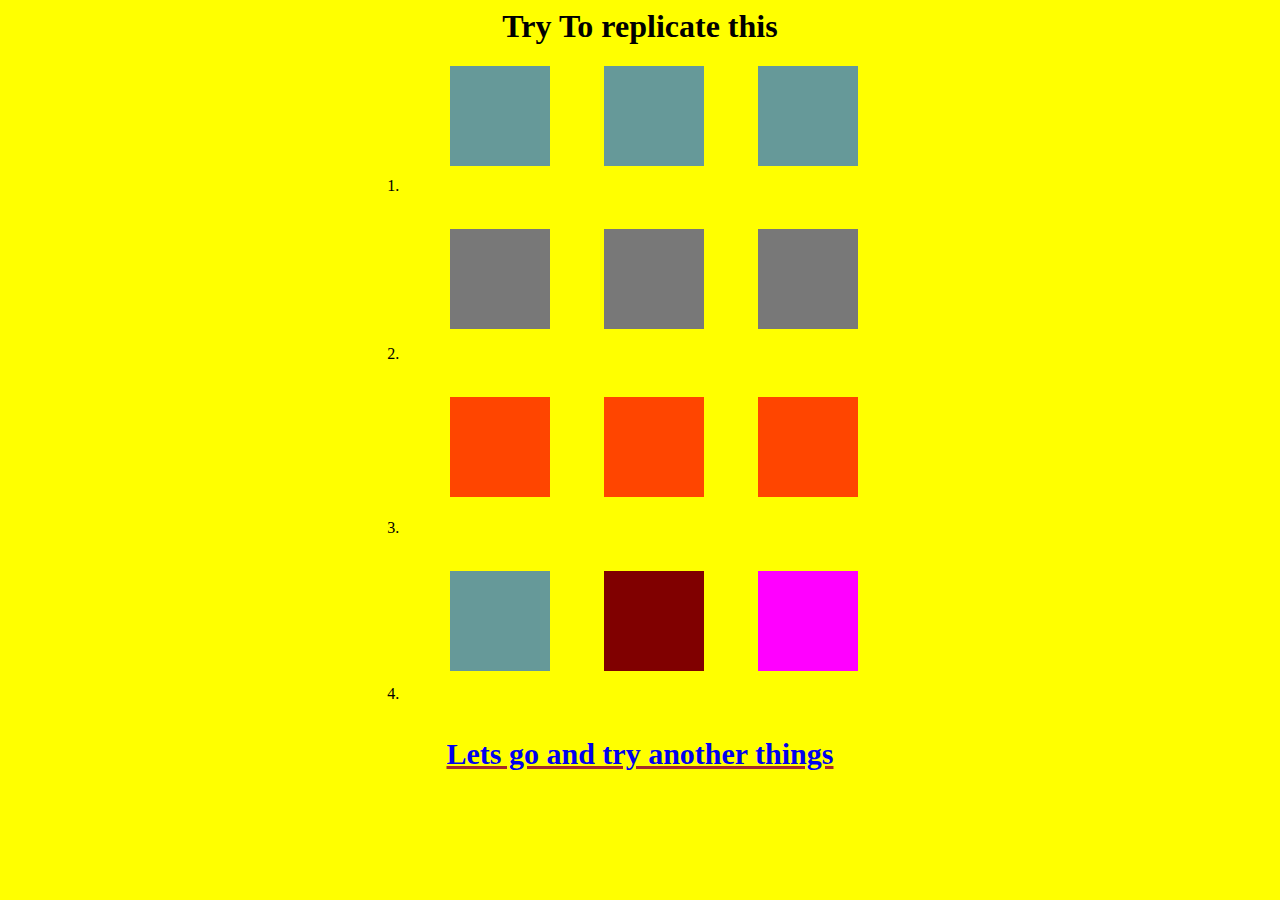
<file: index.html>
<!DOCTYPE html>
<html lang="en">
<head>
    <meta charset="UTF-8">
    <meta http-equiv="X-UA-Compatible" content="IE=edge">
    <meta name="viewport" content="width=device-width, initial-scale=1.0">
    <link rel="stylesheet" href="index.css">
    <title>CSS_5</title>
</head>
<body>
    <div class="title">
        <h1>Try To replicate this</h1>
    </div>
    <div class="row1">
        <div id="shape1"></div>
        <div id="shape2"></div>
        <div id="shape3"></div>
        <p style="margin-left: 30%;margin-top: 7px;">1.</p>
    </div>
    <br>
    <div class="row2">
        <div id="s1"></div>
        <div id="s2"></div>
        <div id="s3"></div>
        <p style="margin-left: 30%;margin-top: 12px;">2.</p>
    </div>
    <br>
    <div class="row3">
        <div id="sr1"></div>
        <div id="sr2"></div>
        <div id="sr3"></div>
        <p style="margin-left: 30%;margin-top: 18px;">3.</p>
    </div>
    <br>
    <div class="row4">
        <div id="srt1"></div>
        <div id="srt2"></div>
        <div id="srt3"></div>
        <p style="margin-left: 30%;margin-top: 10px;">4.</p>
    </div>
    <br>
    <div class="link1">
       <a href="index1.html">Lets go and try another things</a>
    </div>
</body>
</html>
</file>
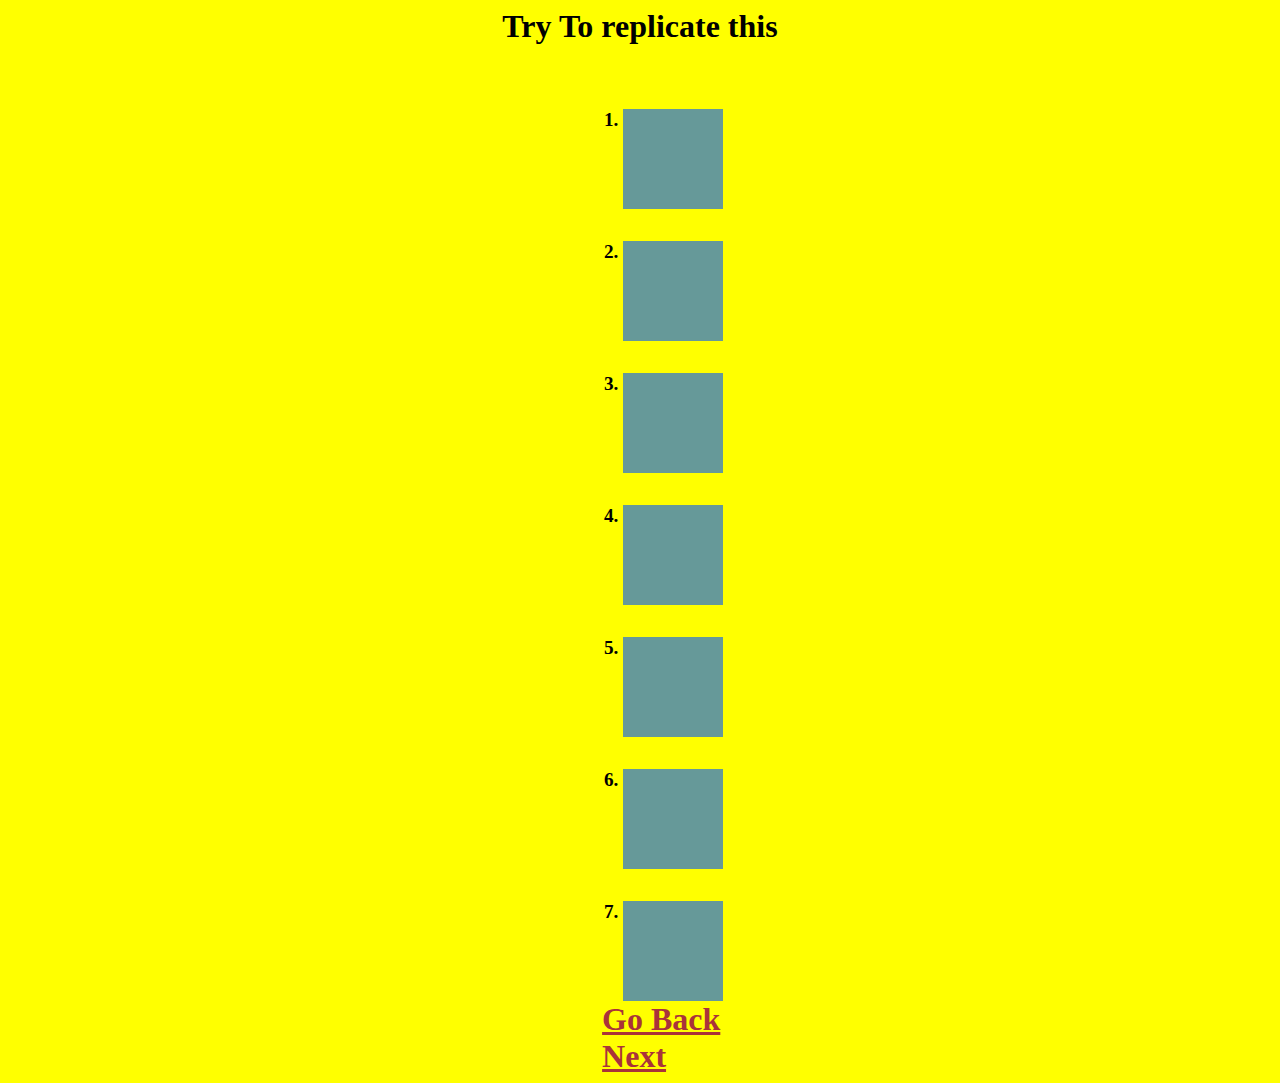
<file: index1.html>
<!DOCTYPE html>
<html lang="en">
<head>
    <meta charset="UTF-8">
    <meta http-equiv="X-UA-Compatible" content="IE=edge">
    <meta name="viewport" content="width=device-width, initial-scale=1.0">
    <title>CSS_5</title>
    <link rel="stylesheet" href="index1.css">
</head>
<body>
    <div class="title">
        <h1>Try To replicate this</h1>
    </div>
    <div class="container2">
        <div class="box">
            <div class="no">1.</div>
            <div class="transbox" id="transbox1"></div>
        </div>
        <div class="box">
            <div class="no">2.</div>
            <div class="transbox" id="transbox2"></div>
        </div>
        <div class="box">
            <div class="no">3.</div>
            <div class="transbox" id="transbox3"></div>
        </div>
        <div class="box">
            <div class="no">4.</div>
            <div class="transbox" id="transbox4"></div>
        </div>
        <div class="box">
            <div class="no">5.</div>
            <div class="transbox" id="transbox5"></div>
        </div>
        <div class="box">
            <div class="no">6.</div>
            <div class="transbox" id="transbox6"></div>
        </div>
        <div class="box">
            <div class="no">7.</div>
            <div class="transbox" id="transbox7"></div>
        </div>
    </div>
    <div class="foot">
        <a class="footer1" href="index.html">Go Back</a><br>
        <a class="footer1" href="index2.html">Next</a>
    </div>
    
</body>
</html>
</file>
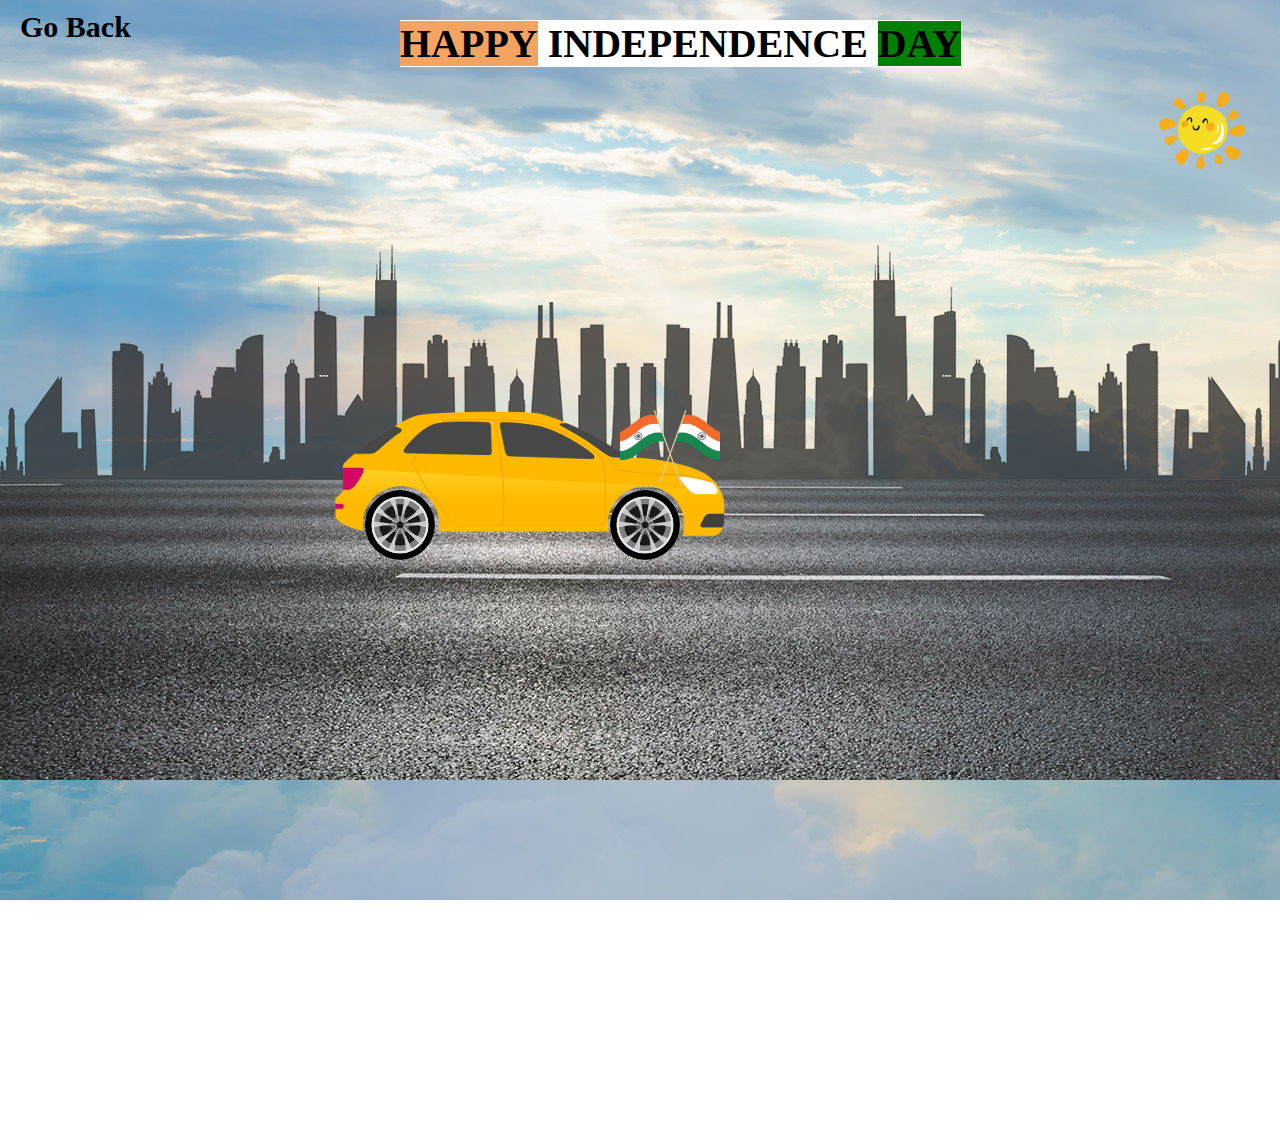
<file: index2.html>
<!DOCTYPE html>
<html lang="en">
  <head>
    <meta charset="UTF-8" />
    <meta http-equiv="X-UA-Compatible" content="IE=edge" />
    <meta name="viewport" content="width=device-width, initial-scale=1.0" />
    <link rel="stylesheet" href="index2.css" />
    <title>CSS_5</title>
  </head>
  <body>
    <div class="head">
      <p id="h1">HAPPY</p>
      <p id="h2">INDEPENDENCE</p>
      <p id="h3">DAY</p>
    </div>
    <div class="sky">
      <div class="sun"><img src="sun.png" alt="" /></div>
      <div class="city"></div>
      <div class="road">
        <img src="road.jpg" alt="" />
      </div>
      <div class="car">
        <img src="car.png" alt="" width="400px" />
        <div class="flag"><img src="flag.png" alt="" width="80px" /></div>
        <div class="wheel">
          <img src="wheel.png" alt="" class="fwheel" />
          <img src="wheel.png" alt="" class="bwheel" />
        </div>
      </div>
    </div>
    <div class="next">
      <a href="index1.html"><b>Go Back</b></a>
    </div>
  </body>
</html>
</file>
<file: index.css>
body{
    background-color: yellow;
}
h1{
    text-align: center;
    margin-top: 0;
}

#shape1 {
    width: 100px;
    height: 100px;
    margin-left: 35%;
    margin-right: 50px;
    background-color: #669999;
    position: relative;
    display: inline-block;
    animation: skew1 5s ease 1s infinite;
}
#shape2 {
    width: 100px;
    height: 100px;
    margin-right: 50px;
    display: inline-block;
    background-color: #669999;
    position: relative;
    animation: skew1 5s ease 1s infinite;
}
#shape3 {
    width: 100px;
    height: 100px;
    background-color: #669999;
    display: inline-block;
    position: relative;
    animation: skew1 5s ease 1s infinite;
}

@keyframes skew1 {
    0%   {
        transform: skewX(0deg);
    }
    25%  {
        transform: skewX(20deg);
    }
    50%  {
        transform: skewX(0deg);
    }
    80%  {
        transform: skewX(-20deg);
    }
    100% {
        transform: skewX(0deg);
    }
}
#s1 {
    width: 100px;
    height: 100px;
    margin-left: 35%;
    margin-right: 50px;
    background-color: 	#787878;
    position: relative;
    display: inline-block;
    animation: skew2 3s ease 1s infinite;
}
#s2 {
    width: 100px;
    height: 100px;
    margin-right: 50px;
    display: inline-block;
    background-color: 	#787878;
    position: relative;
    animation: skew2 3s ease 1s infinite;
}
#s3 {
    width: 100px;
    height: 100px;
    background-color: 	#787878;
    display: inline-block;
    position: relative;
    animation: skew2 3s ease 1s infinite;
}

@keyframes skew2 {
    0%   {
        transform: skewY(0deg);
    }
    25%  {
        transform: skewY(20deg);
    }
    50%  {
        transform: skewY(0deg);
    }
    80%  {
        transform: skewY(-20deg);
    }
    100% {
        transform: skewY(0deg);
    }
}
#sr1 {
    width: 100px;
    height: 100px;
    margin-left: 35%;
    margin-right: 50px;
    background-color: orangered;
    position: relative;
    display: inline-block;
    animation: skew3 3s ease 1s infinite;
}
#sr2 {
    width: 100px;
    height: 100px;
    margin-right: 50px;
    display: inline-block;
    background-color: 	orangered;
    position: relative;
    animation: skew3 3s ease 1s infinite;
}
#sr3 {
    width: 100px;
    height: 100px;
    background-color: 	orangered;
    display: inline-block;
    position: relative;
    animation: skew3 3s ease 1s infinite;
}

@keyframes skew3 {
    100% {transform: rotate(360deg)}
}
#srt1 {
    width: 100px;
    height: 100px;
    margin-left: 35%;
    margin-right: 50px;
    background-color: #669999;
    position: relative;
    display: inline-block;
    animation: skew4 3s ease 1s infinite;
}
#srt2 {
    width: 100px;
    height: 100px;
    margin-right: 50px;
    display: inline-block;
    background-color: 	maroon;
    position: relative;
    animation: skew5 3s ease 1s infinite;
}
#srt3 {
    width: 100px;
    height: 100px;
    background-color: 	magenta;
    display: inline-block;
    position: relative;
    animation: skew6 3s ease 1s infinite;
}

@keyframes skew4 {
    from{
        width: 100px;
        height: 100px;
    }
    to{
        transform: scaleY(0.5);
    }
}
@keyframes skew5 {
    from{
        width: 100px;
        height: 100px;
    }
    to{
        transform: scaleX(0.5);
    }
}
@keyframes skew6{
    50% {transform: rotate(90deg)}
    100%{transform: rotate(-90deg)}
}
.link1{
    text-align: center;
    color: brown;
    margin-top: 0;
    font-size: 30px;
    font-weight: bolder ;
    text-decoration: underline;
}
a{
    text-decoration: none;
}
</file>
<file: index1.css>
body{
    background-color: yellow;
}
h1{
    text-align: center;
    margin-top: 0;
}
.container2{
    display: grid;
    justify-content: center;
    margin-left: 40%;
    width: 300px;
    margin-top: 2em;
}
.transbox{
    margin-left: 0.3em;
    background-color: #669999;
    width: 100px;
    height: 100px;
}
#transbox1:hover{
    width: 300px;
    transition: width 3s;
    transform-origin: center;
    transition-timing-function: ease;
}
#transbox2:hover{
    width: 300px;
    height: 300px;
    transition-timing-function: linear;
    transform-origin: center;
    transition: width 3s, height 6s;
}
#transbox3:hover{
    width: 300px;
    transition-timing-function: ease-in;
    transition: width 3s;
    transform-origin: center;
}
#transbox4:hover{
    width: 300px;
    transition-timing-function: ease-in-out;
    transition: width 2s;
    transform-origin: center;
}
#transbox5:hover{
    width: 300px;
    transition-timing-function:ease-out ;
    transition: width 3s;
    transform-origin: center;
}
#transbox6:hover{
    width: 300px;
    transition-timing-function: step-end;
    transition: width 3s;
    transform-origin: center;
}
#transbox7:hover{
    width: 300px;
    transition-timing-function: step-start;
    transition: width 3s;
    transform-origin: center;
}
.box{
    display: flex;
    margin-top: 2em;
}
.no{
    font-weight: 700;
    font-size: larger;
}
.footer1{
    font-size: 2em;
    font-weight: 700;
    margin-left: 47%;
    color: #A9333A;
}
</file>
<file: index2.css>
* {
    margin: 0;
    padding: 0;
  }
  
  .head {
    text-align: center;
    font-weight: bold;
    font-size: 40px;
    position: absolute;
    z-index: 1;
    top: 20px;
    left: 400px;
    background-color: white;
  }
  .next {
    color: black;
    position: absolute;
    z-index: 1;
    margin: 10px;
    font-size: 30px;
  }
  .next > a {
    text-decoration: none;
    color: black;
    padding: 10px;
  }
  .head > p {
    display: inline;
  }
  #h1 {
    background-color: sandybrown;
  }
  #h3 {
    background-color: white;
  }
  #h3 {
    background-color: green;
  }
  .flag {
    position: absolute;
    top: 10px;
    left: 290px;
  }
  .flag img {
    width: 100px;
  }
  .sun {
    position: relative;
    left: 90%;
    top: 80px;
    animation: sun 50s linear infinite;
  }
  @keyframes sun {
    100% {
      transform: translateX(-800px);
    }
  }
  .sun img {
    width: 100px;
  }
  .sky {
    background-image: url("sky.jpg");
    position: absolute;
    height: 100%;
    display: block;
    width: 100%;
    background-repeat: repeat-x;
  }
  .city {
    position: absolute;
    top: 230px;
    background-image: url("city.png");
    width: 500%;
    height: 100%;
    background-repeat: repeat-x;
    animation: city 35s linear infinite;
    z-index: 1;
  }
  @keyframes city {
    100% {
      transform: translateX(-3000px);
    }
  }
  .road {
    position: absolute;
    top: 480px;
    background-repeat: repeat-x;
    animation: road 10s linear infinite;
  }
  @keyframes road {
    100% {
      transform: translateX(-3000px);
    }
  }
  .car {
    position: absolute;
    top: 400px;
    left: 530px;
    z-index: 2;
    transform: translateX(-50%);
    animation: car 1s linear infinite;
  }
  @keyframes car {
    0% {
      transform: translateY(-1px);
    }
    50% {
      transform: translateY(1px);
    }
    100% {
      transform: translateY(-1px);
    }
  }
  .wheel {
    position: absolute;
    top: 90px;
  }
  .wheel img {
    width: 70px;
    height: 70px;
  }
  
  .fwheel {
    position: absolute;
    left: 280px;
    animation: wheel 1s linear infinite;
  }
  .bwheel {
    position: absolute;
    left: 35px;
    animation: wheel 1s linear infinite;
  }
  @keyframes wheel {
    100% {
      transform: rotate(360deg);
    }
  }
</file>
